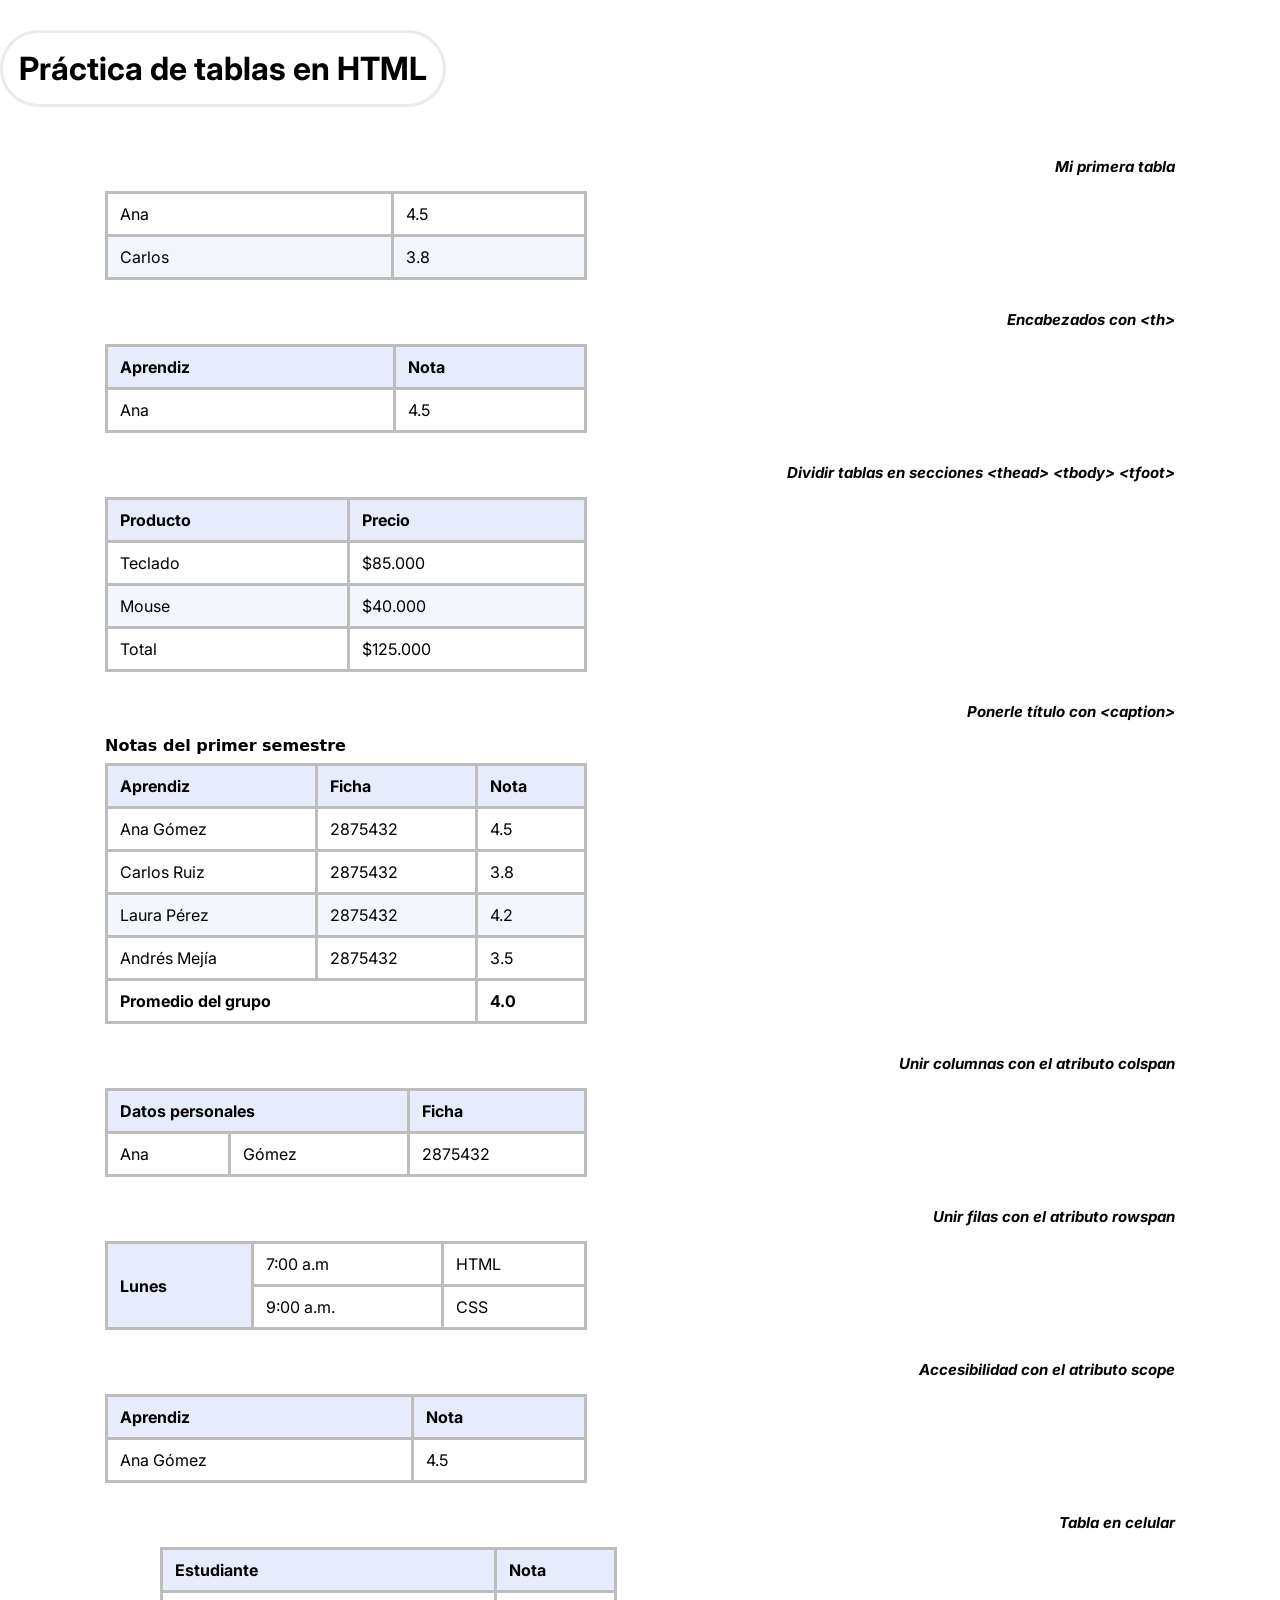
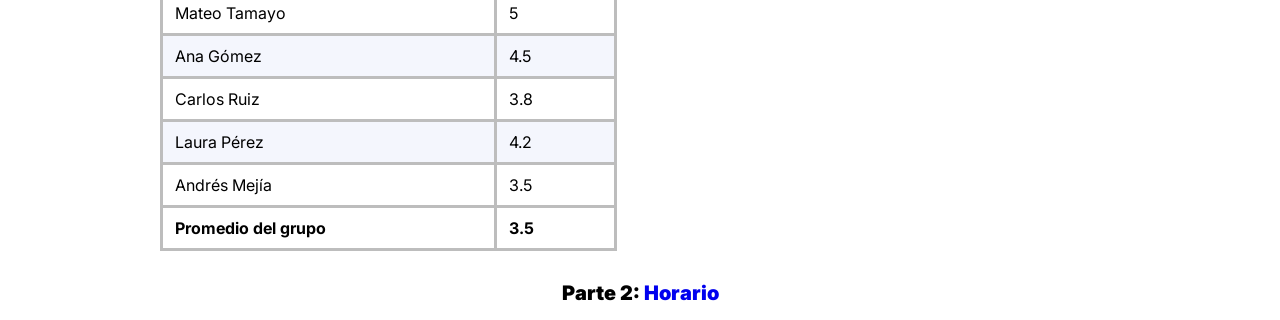
<file: index.html>
<!DOCTYPE html>
<html lang="en">
<head>
    <meta charset="UTF-8">
    <meta name="viewport" content="width=device-width, initial-scale=1.0">
    <title>Práctica de tablas</title>
    <link rel="stylesheet" href="css/styles.css">
    <link rel="icon" href="img/favicon.svg">
    <link rel="preconnect" href="https://fonts.googleapis.com">
    <link rel="preconnect" href="https://fonts.gstatic.com" crossorigin>
    <link href="https://fonts.googleapis.com/css2?family=Cinzel:wght@400..900&family=Coral+Pixels&family=Inter:ital,opsz,wght@0,14..32,100..900;1,14..32,100..900&family=VT323&display=swap" rel="stylesheet">
</head>
<body>
    <h1>Práctica de tablas en HTML</h1>

    <section>
        <h3>Mi primera tabla</h3>
        <table>
            <tbody>
            <tr>
                <td>Ana</td>
                <td>4.5</td>
            </tr>
            <tr>
                <td>Carlos</td>
                <td>3.8</td>
            </tr>
            </tbody>
        </table>
    </section>

    <section>
        <h3>Encabezados con &lt;th&gt;</h3>
        <table>
            <tr>
                <thead>
            <th>Aprendiz</th>
            <th>Nota</th>
            </tr>
            </thead>
            <tr>
            <td>Ana</td>
            <td>4.5</td>
            </tr>
        </table>
    </section>

    <section>
        <h3>Dividir tablas en secciones &lt;thead&gt; &lt;tbody&gt; &lt;tfoot&gt;</h3>
        <table>
        <thead>
            <tr>
                <th>Producto</th> <th>Precio</th>
            </tr>
        </thead>
        <tbody>
            <tr>
                <td>Teclado</td> <td>$85.000</td>
            </tr>
            <tr>
                <td>Mouse</td> <td>$40.000</td>
            </tr>
        </tbody>
        <tfoot>
            <tr><td>Total</td><td>$125.000</td></tr>
        </tfoot>
        </table>
    </section>

    <section>
        <h3>Ponerle título con &lt;caption&gt;</h3>
        <table>
            <caption>Notas del primer semestre</caption>
            <thead><tr><th>Aprendiz</th> <th> Ficha</th><th>Nota</th></tr></thead>
            <tbody><tr><td>Ana Gómez</td> <td>2875432</td><td>4.5</td></tr></tbody>
            <tr><td>Carlos Ruiz</td> <td>2875432</td> <td>3.8</td></tr>
            <tr><td>Laura Pérez</td> <td>2875432</td> <td>4.2</td></tr>
            <tr><td>Andrés Mejía</td> <td>2875432</td> <td>3.5</td></tr>
            <tfoot><tr><td colspan="2"><strong>Promedio del grupo</td></td> <td><strong>4.0</strong></td></tr></tfoot>
        </table>
    </section>

    <section>
        <h3>Unir columnas con el atributo colspan</h3>
        <table>
            <thead>
        <tr>
            <th colspan="2">Datos personales</th>
            <th>Ficha</th>
        </tr>
        </thead>
        <tr><td>Ana</td> <td>Gómez</td> <td>2875432</td> </tr>
        </table>

    </section>

    <section>
        <h3>Unir filas con el atributo rowspan</h3>
        <table>
            <thead>
            <tr>
                <th rowspan="2">Lunes</th> 
                <td>7:00 a.m</td> <td>HTML</td>
    
            </tr> 
            
            <tr>
                
                <td>9:00 a.m.</td> <td>CSS</td>
            </tr>
            </thead>
            
            
        </table>
    </section>

    <section>
        <h3>Accesibilidad con el atributo scope</h3>
        <table>
        <thead>
            <tr>
                <th scope="col">Aprendiz</th> <th scope="col">Nota</th>
            </tr>
        </thead>
        <tbody>
            <tr>
                <td scope="row">Ana Gómez</td> <td>4.5</td>
            </tr>
        </tbody>
        </table>
    </section>

    <section>
        <h3>Tabla en celular</h3>
        <div class="tabla-contenedor">
            <table> 
                <thead>
                    <tr><th>Estudiante</th> <th>Nota</th></tr>
                </thead>
                <tbody>
                    <tr><td>Mateo Tamayo</td> <td>5</td></tr>
                    <tr><td>Ana Gómez</td> <td>4.5</td></tr>
                    <tr><td>Carlos Ruiz</td> <td>3.8</td></tr>
                    <tr><td>Laura Pérez</td> <td>4.2</td></tr>
                    <tr><td>Andrés Mejía</td> <td>3.5</td></tr>
                </tbody>
                <tfoot>
                    <tr> <td> <strong>Promedio del grupo</strong></td> <td><strong>3.5</strong></td></tr>
                </tfoot>
            </table>
        </div>
    </section>

    
<p>Parte 2: <a href="horario/">Horario</a></p>

</body>
</html>
</file>
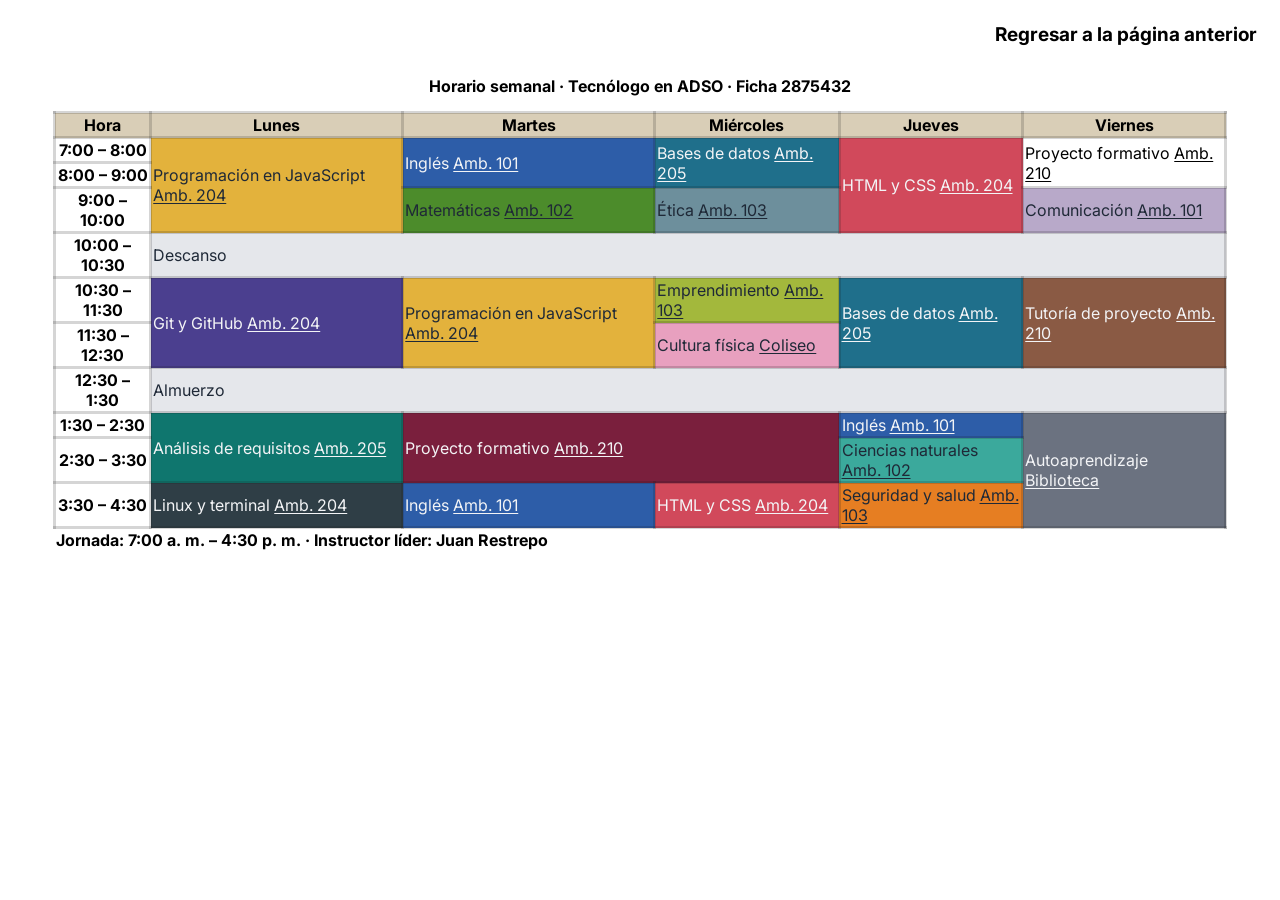
<file: horario/index.html>
<!DOCTYPE html>
<html lang="en">
<head>
    <meta charset="UTF-8">
    <meta name="viewport" content="width=device-width, initial-scale=1.0">
    <link rel="preconnect" href="https://fonts.googleapis.com">
    <link rel="preconnect" href="https://fonts.gstatic.com" crossorigin>
    <link href="https://fonts.googleapis.com/css2?family=Cinzel:wght@400..900&family=Coral+Pixels&family=Inter:ital,opsz,wght@0,14..32,100..900;1,14..32,100..900&family=VT323&display=swap" rel="stylesheet">
    <title>Horario</title>
    <link rel="icon" href="../img/favicon.svg">
    <link rel="stylesheet" href="../css/styles_horario.css">
    <nav><a href="../">Regresar a la página anterior</a></nav>
</head>
<body>

<section class="horario">
  <div class="tabla-contenedor">
    <table>
      <caption>Horario semanal · Tecnólogo en ADSO · Ficha 2875432</caption>
      <thead>
        <tr>
          <th scope="col">Hora</th>
          <th scope="col">Lunes</th>
          <th scope="col">Martes</th>
          <th scope="col">Miércoles</th>
          <th scope="col">Jueves</th>
          <th scope="col">Viernes</th>
        </tr>
      </thead>
      <tbody>
        <tr>
          <th scope="row">7:00 – 8:00</th>
          <td class="javascript" rowspan="3">Programación en JavaScript <span class="ambiente">Amb. 204</span></td>
          <td class="ingles" rowspan="2">Inglés <span class="ambiente">Amb. 101</span></td>
          <td class="bases-datos" rowspan="2">Bases de datos <span class="ambiente">Amb. 205</span></td>
          <td class="html-css" rowspan="3">HTML y CSS <span class="ambiente">Amb. 204</span></td>
          <td class="proyecto" rowspan="2">Proyecto formativo <span class="ambiente">Amb. 210</span></td>
        </tr>
        <tr>
          <th scope="row">8:00 – 9:00</th>
        </tr>
        <tr>
          <th scope="row">9:00 – 10:00</th>
          <td class="matematicas">Matemáticas <span class="ambiente">Amb. 102</span></td>
          <td class="etica">Ética <span class="ambiente">Amb. 103</span></td>
          <td class="comunicacion">Comunicación <span class="ambiente">Amb. 101</span></td>
        </tr>
        <tr class="pausa">
          <th scope="row">10:00 – 10:30</th>
          <td class="descanso-almuerzo" colspan="5">Descanso</td>
        </tr>
        <tr>
          <th scope="row">10:30 – 11:30</th>
          <td class="git" rowspan="2">Git y GitHub <span class="ambiente">Amb. 204</span></td>
          <td class="javascript" rowspan="2">Programación en JavaScript <span class="ambiente">Amb. 204</span></td>
          <td class="emprendimiento">Emprendimiento <span class="ambiente">Amb. 103</span></td>
          <td class="bases-datos" rowspan="2">Bases de datos <span class="ambiente">Amb. 205</span></td>
          <td class="tutoria-proyecto" rowspan="2">Tutoría de proyecto <span class="ambiente">Amb. 210</span></td>
        </tr>
        <tr>
          <th scope="row">11:30 – 12:30</th>
          <td class="cultura-fisica">Cultura física <span class="ambiente">Coliseo</span></td>
        </tr>
        <tr class="pausa">
          <th scope="row">12:30 – 1:30</th>
          <td class="descanso-almuerzo" colspan="5">Almuerzo</td>
        </tr>
        <tr>
          <th scope="row">1:30 – 2:30</th>
          <td class="analisis-requisitos" rowspan="2">Análisis de requisitos <span class="ambiente">Amb. 205</span></td>
          <td class="proyecto-formativo" colspan="2" rowspan="2">Proyecto formativo <span class="ambiente">Amb. 210</span></td>
          <td class="ingles">Inglés <span class="ambiente">Amb. 101</span></td>
          <td class="autoaprendizaje" rowspan="3">Autoaprendizaje <span class="ambiente">Biblioteca</span></td>
        </tr>
        <tr>
          <th scope="row">2:30 – 3:30</th>
          <td class="ciencias-naturales">Ciencias naturales <span class="ambiente">Amb. 102</span></td>
        </tr>
        <tr>
          <th scope="row">3:30 – 4:30</th>
          <td class="linux">Linux y terminal <span class="ambiente">Amb. 204</span></td>
          <td class="ingles">Inglés <span class="ambiente">Amb. 101</span></td>
          <td class="html-css">HTML y CSS <span class="ambiente">Amb. 204</span></td>
          <td class="seguridad-salud">Seguridad y salud <span class="ambiente">Amb. 103</span></td>
        </tr>
      </tbody>
      <tfoot>
        <tr>
          <td colspan="6">Jornada: 7:00 a. m. – 4:30 p. m. · Instructor líder: Juan Restrepo</td>
        </tr>
      </tfoot>
    </table>
  </div>
</section>
    
</body>
</html>
</file>
<file: css/styles.css>
* {
    margin: 0px;
    padding: 0px;
}

section {
    margin: 30px 105px;
    justify-items: center;
}

h1 {
    font-family:"Inter", italic;
    margin-bottom: 15px;
    justify-self: center;
    margin-bottom: 50px;
    border: 3px solid rgba(189, 189, 189, 0.3);
    border-radius: 100px;
    width: fit-content;
    padding: 16px;
    margin-top: 30px;
    
}

h3 {
    font-family:"Inter", serif;
    font-size: 15px;
    font-style: italic;
    text-align: right;
    margin-bottom: 15px;
    margin-top: 30px;
}

table {
    width: 45%;
    border-collapse: collapse;
    font-family: system-ui, sans-serif;
}

caption {
    text-align: left;
    font-weight: 600;
    padding-bottom: 8px;
}

th, td {
    padding: 10px 12px;
    border: 3px solid rgba(189, 189, 189, 1);
    text-align: left;
    font-family: "Inter", serif;
}

thead th {
    background: #e7ecfd;
}

tbody tr:nth-child(even) {
    background: #f4f6fd;
}

tbody tr:hover {
    background: #fff1a8;
    
}

thead td:hover {
    background: #fff1a8;
}

tfoot tr:hover  td{
    background: #b1c3ff;
    border: 3px solid #b1c3ff;
    box-sizing: border-box;
}

.numero {
    text-align: right;
}

.tabla-contenedor {
    overflow-x: auto;
    margin-left: 55px;
}

a {
    text-decoration: none;
}

p {
    text-align: center;
    font-size: 20px;
    margin-bottom: 15px;
    font-family:"Inter", serif;
    font-weight: 900;
}
</file>
<file: css/styles_horario.css>
:root {
    --color-texto-negro: #1F2937;
    --color-texto-blanco: #F3F4F6;
}

table {
    width: 100%;
    border-collapse: collapse;
    font-family: "Inter", serif;
    padding: 28px;
}

nav a {
    text-decoration: none;
    font-weight: bold;
    color: #000;
    padding: 15px;
    font-size: 19px;
    text-align: right;
    display:block;
    font-family: "Inter", sans-serif;
}

nav a:hover {
    color: blue
}

span {
    text-decoration: underline;
    text-underline-offset: 2px;
}


table td {
    border: solid 3px #1817172e
}

table thead {
    background: #d9ceb7;
}

th {
    border: 3px solid #1817172e;
}

tr {
    padding: 8px;
}

.tecnica {
    background: #d9ceb7;
}

caption {
    margin-bottom: 15px;
    font-weight: bold;
}

.javascript {
    background: #E3B23C;
    color: #1F2937
}

.html-css {
    background: #D1495B;
    color: var(--color-texto-blanco)

}

.horario {
    margin: 45px;
    margin-top: 15px;

}

.ingles {
    color: var(--color-texto-blanco);
    background: #2D5DA8;
}

.linux {
    background: #2F3E46;
    color: var(--color-texto-blanco)
}

.ciencias-naturales {
    background: #3BA99C;
    color: var(--color-texto-negro)
}

.bases-datos {
    color: var(--color-texto-blanco);
    background: #1F6F8B;
}

.matematicas {
    color: var(--color-texto-negro);
    background: #4C8C2B;
}

.etica {
    color: var(--color-texto-negro);
    background: #6D8F9C;
}

.proyecto-formativo {
    color: var(--color-texto-blanco);
    background: #7A1F3D;
}

.comunicacion {
    color: var(--color-texto-negro);
    background: #B8A9C9;
}

.git {
    background: #4B3F8F;
    color: var(--color-texto-blanco);
}

.emprendimiento {
    color: var(--color-texto-negro);
    background: #A3B83C;
}

.cultura-fisica {
    color: var(--color-texto-negro);
    background: #E8A0BF;
}

.tutoria-proyecto {
    color: var(--color-texto-blanco);
    background: #8A5A44;
}

.seguridad-salud {
    background: #E67E22;
    color: var(--color-texto-negro);
}

.autoaprendizaje {
    background: #6B7280;
    color: var(--color-texto-blanco)
}

.descanso-almuerzo {
    color: var(--color-texto-negro);
    background: #E5E7EB;
}

.analisis-requisitos {
    color: var(--color-texto-blanco);
    background: #0F766E;
}

tfoot td {
    border: none;
    font-weight: bold;
}
</file>
